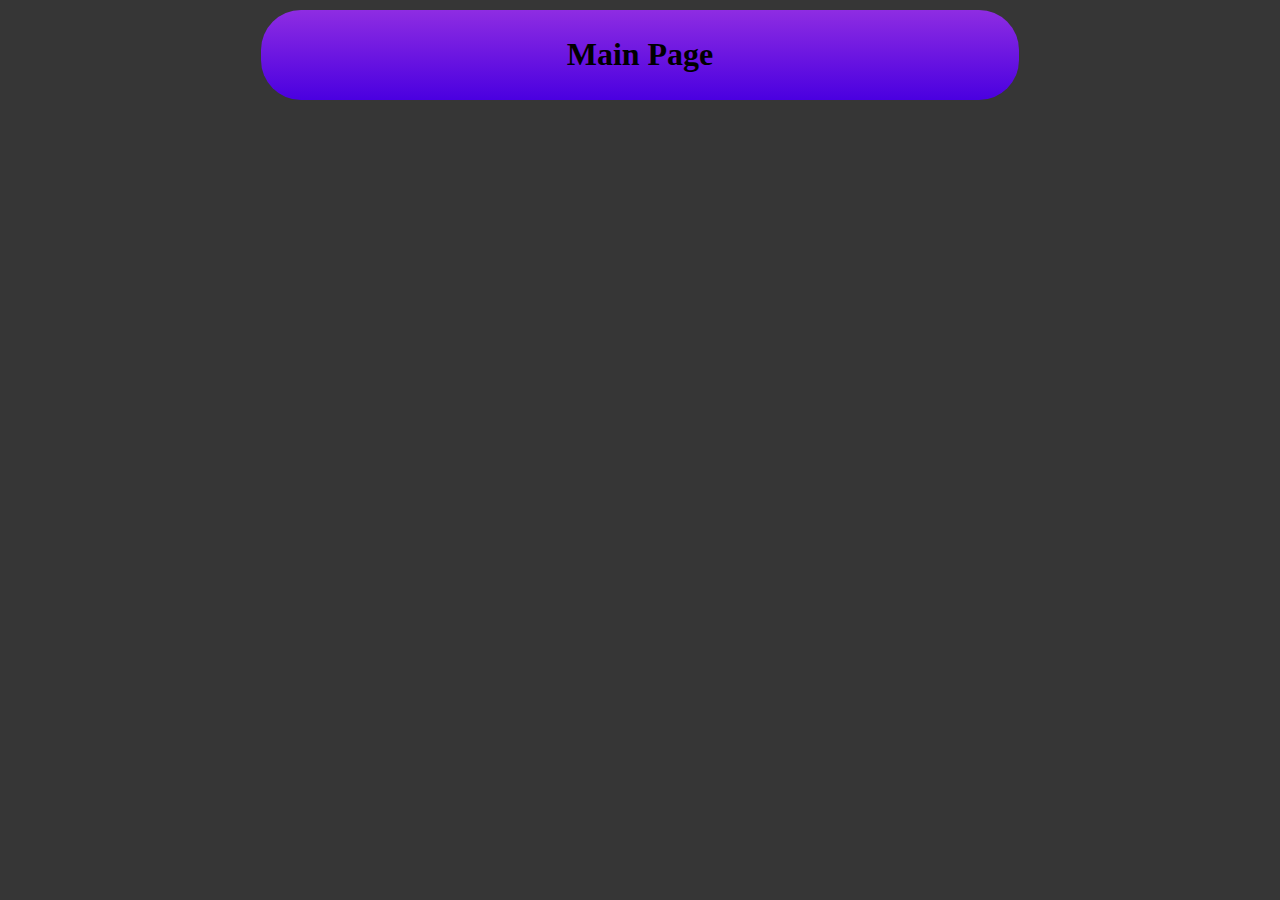
<file: index.html>
<!DOCTYPE html>
<html lang="en">
<head>
    <meta charset="UTF-8">
    <meta name="viewport" content="width=device-width, initial-scale=1.0">
    <title>Document</title>
    <link rel="stylesheet" href="main.css">
</head>
<body>
    <div>
        <div id="header">
            <H1 id="">Main Page</H1>
        </div>
        <div></div>
    </div>
</body>
</html>
</file>
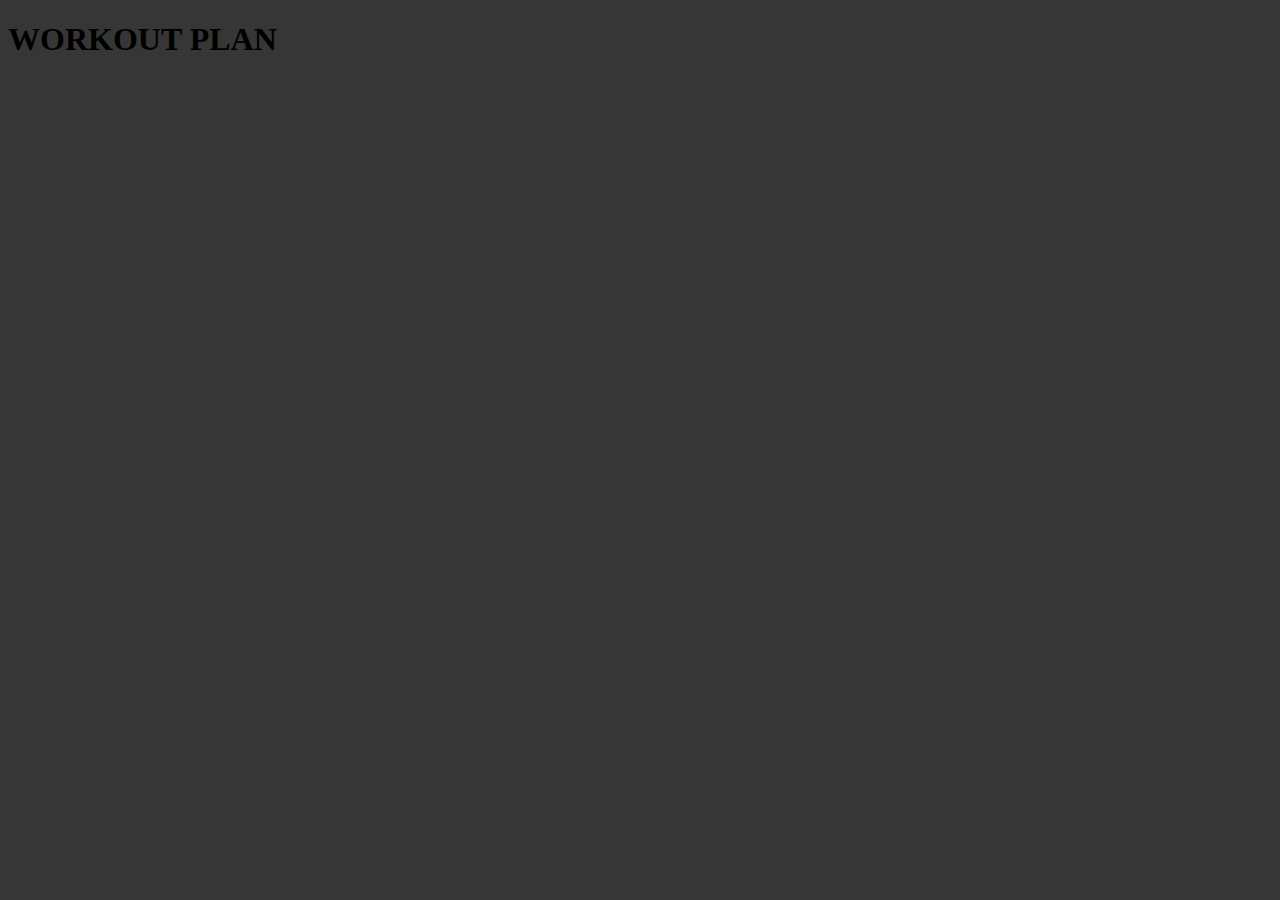
<file: main.html>
<!DOCTYPE html>
<html lang="en">
<head>
    <meta charset="UTF-8">
    <meta name="viewport" content="width=device-width, initial-scale=1.0">
    <title>Document</title>
    <link rel="stylesheet" href="main.css">
</head>
<body>
    <div>
        <H1>WORKOUT PLAN</H1>
    </div>
</body>
</html>
</file>
<file: main.css>
body{
    /* display: flex */
    background-color: rgb(54, 54, 54);
}

#header {
    display: flex;
    justify-content: center;
    text-align: center;
    align-items: center;

    margin: 10px auto 0 auto;

    border-radius: 40px;
    height: 7vw;
    width: 60%;
    background: linear-gradient(#8e2de2, #4a00e0);
}

#day1 {
    display: flex;
    justify-content: center;
    text-align: center;
    align-items: center;

    margin: 10px auto 0 auto;

    border-radius: 40px;
    height: 4vw;
    width: 35%;
    background: linear-gradient(#8e2de2, #4a00e0);
}
</file>
